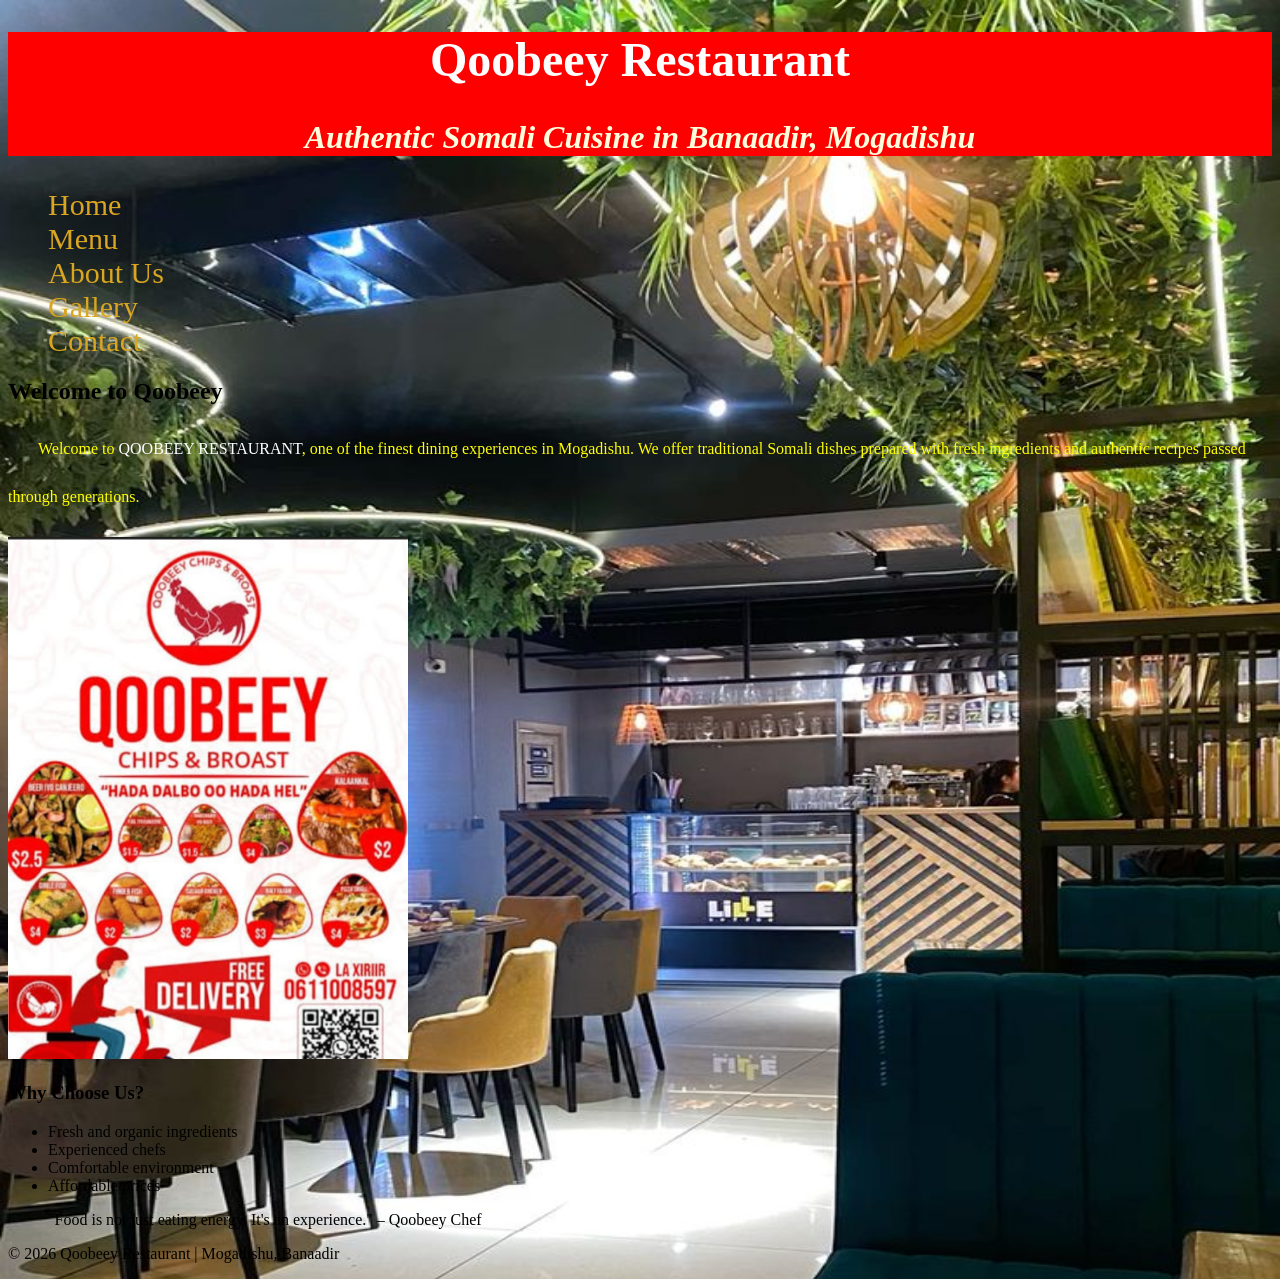
<file: index.html>
<!DOCTYPE html>
<html>
<head>
 <title>Qoobeey Restaurant - Home</title>
 <link rel="stylesheet" href=" res.css">
</head>
<body>
  
 <header>
 <h1>Qoobeey Restaurant</h1>
 <p><span>Authentic Somali Cuisine</span> in Banaadir, 
Mogadishu</p>
 </header>
 <nav>
 <ul>
 <li><a href="index.html">Home</a></li>
 <li><a href="menu.html">Menu</a></li>
 <li><a href="about.html">About Us</a></li>
 <li><a href="gallery.html">Gallery</a></li>
 <li><a href="contact.html">Contact</a></li>
    </ul>
 </nav>
 <main>
 <h2>Welcome to Qoobeey</h2>
 <p>Welcome to <span>Qoobeey Restaurant</span>, one of the 
finest dining experiences in Mogadishu. We offer
 traditional Somali dishes prepared with fresh ingredients 
and authentic recipes passed through generations.
 </p>
 <img src="4.jpg" alt=" " width="400">
 <h3>Why Choose Us?</h3>
 <ul>
 <li>Fresh and organic ingredients</li>
 <li>Experienced chefs</li>
 <li>Comfortable environment</li>
 <li>Affordable prices</li>
 </ul>
 <blockquote>
 "Food is not just eating energy. It's an experience." –
Qoobeey Chef
 </blockquote>
 </main>
 <footer>
 <p>&copy; 2026 Qoobeey Restaurant | Mogadishu, Banaadir</p>
 </footer>
</body>
</html>
</file>
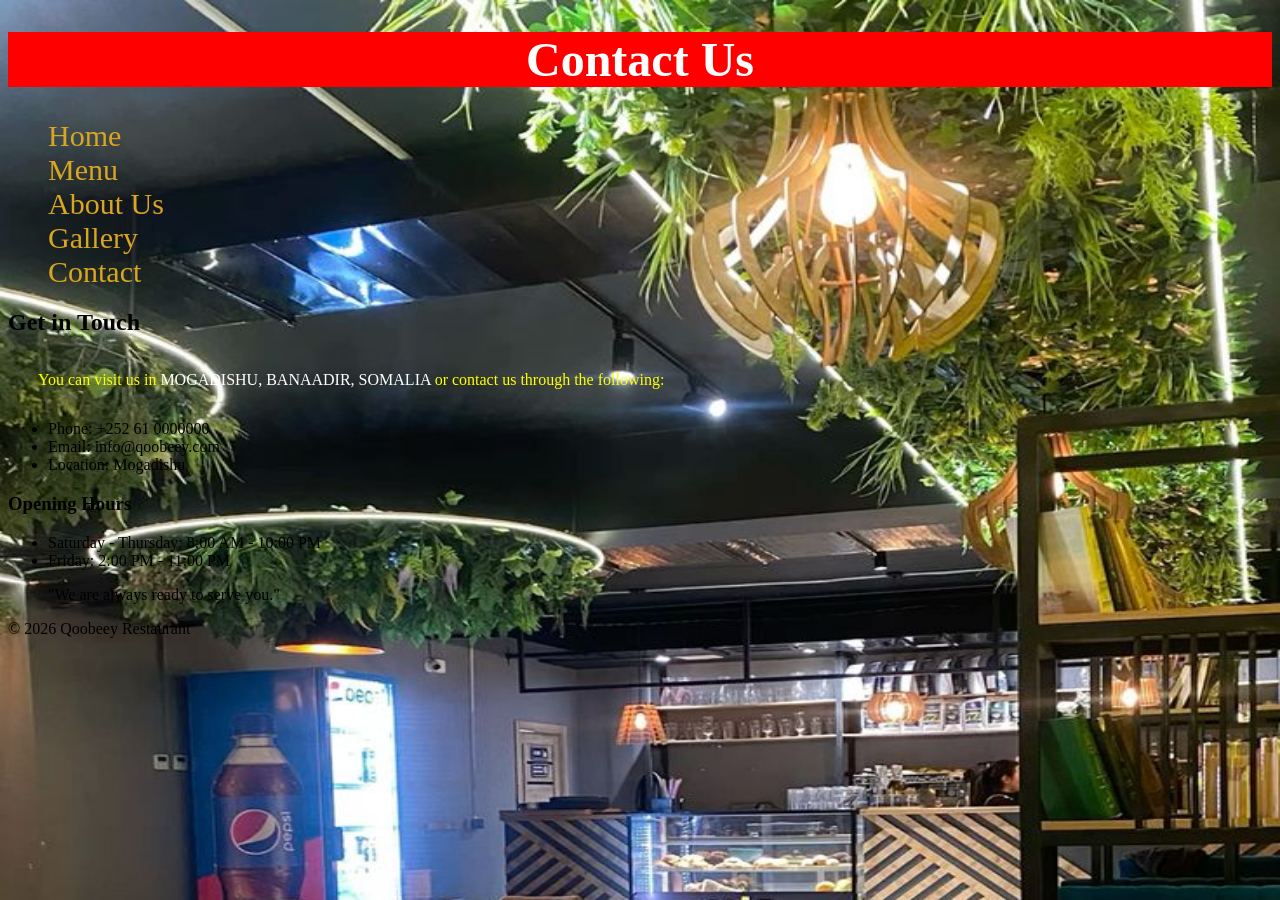
<file: contact.html>
<!DOCTYPE html>
<html>
<head>
 <title>Contact Qoobeey Restaurant</title>
 <link rel="stylesheet" href=" res.css">
</head>
<body>
 <header>
 <h1>Contact Us</h1>
 </header>
 <nav>
 <ul>
 <li><a href="index.html">Home</a></li>
 <li><a href="menu.html">Menu</a></li>
 <li><a href="about.html">About Us</a></li>
 <li><a href="gallery.html">Gallery</a></li>
 <li><a href="contact.html">Contact</a></li>
 </ul>
 </nav>
 <main>
 <h2>Get in Touch</h2>
 <p>You can visit us in <span>Mogadishu, Banaadir, 
Somalia</span> or contact us through the following:</p>
 <ul>
 <li>Phone: +252 61 0000000</li>
 <li>Email: info@qoobeey.com</li>
 <li>Location: Mogadishu</li>
 </ul>
 <h3>Opening Hours</h3>
   <ul>
 <li>Saturday - Thursday: 8:00 AM - 10:00 PM</li>
 <li>Friday: 2:00 PM - 11:00 PM</li>
 </ul>
 <blockquote>
 "We are always ready to serve you."
 </blockquote>
 </main>
 <footer>
 <p>&copy; 2026 Qoobeey Restaurant</p>
 </footer>
</body>
</html>
</file>
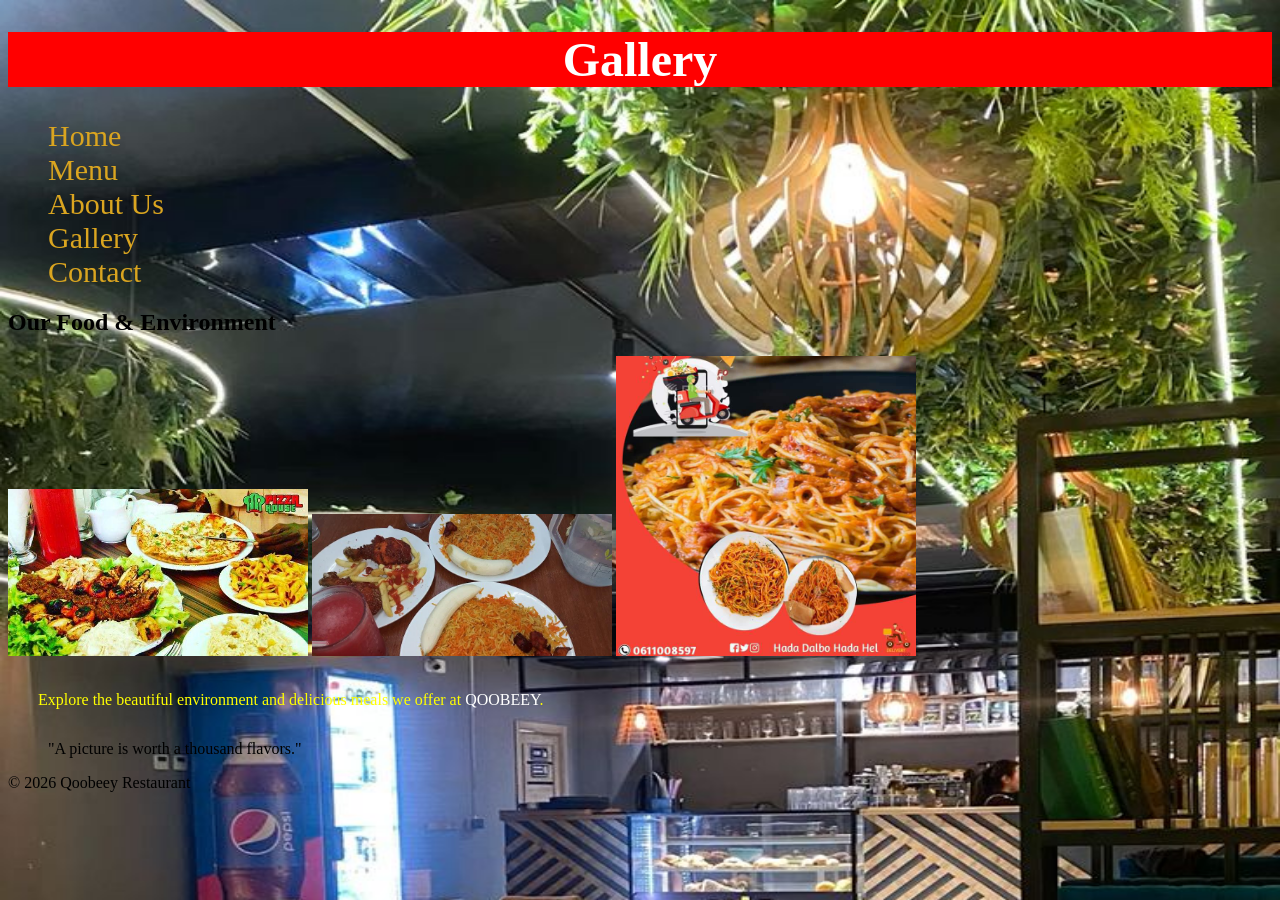
<file: gallery.html>
<!DOCTYPE html>
<html>
<head>
 <title>Qoobeey Restaurant - Gallery</title>
 <link rel="stylesheet" href=" res.css">
</head>
<body>
 <header>
 <h1>Gallery</h1>
 </header>
 <nav>
 <ul>
 <li><a href="index.html">Home</a></li>
 <li><a href="menu.html">Menu</a></li>
 <li><a href="about.html">About Us</a></li>
 <li><a href="gallery.html">Gallery</a></li>
 <li><a href="contact.html">Contact</a></li>
 </ul>
 </nav>
 <main>
 <h2>Our Food & Environment</h2>
 <img src="1.jpg " width="300">
 <img src="2.jpg " width="300">
 <img src="3.jpg" width="300">
 <p>Explore the beautiful environment and delicious meals we 
offer at <span>Qoobeey</span>.</p>
 <blockquote>
 "A picture is worth a thousand flavors."
    </blockquote>
 </main>
 <footer>
 <p>&copy; 2026 Qoobeey Restaurant</p>
 </footer>
</body>
</html>
</file>
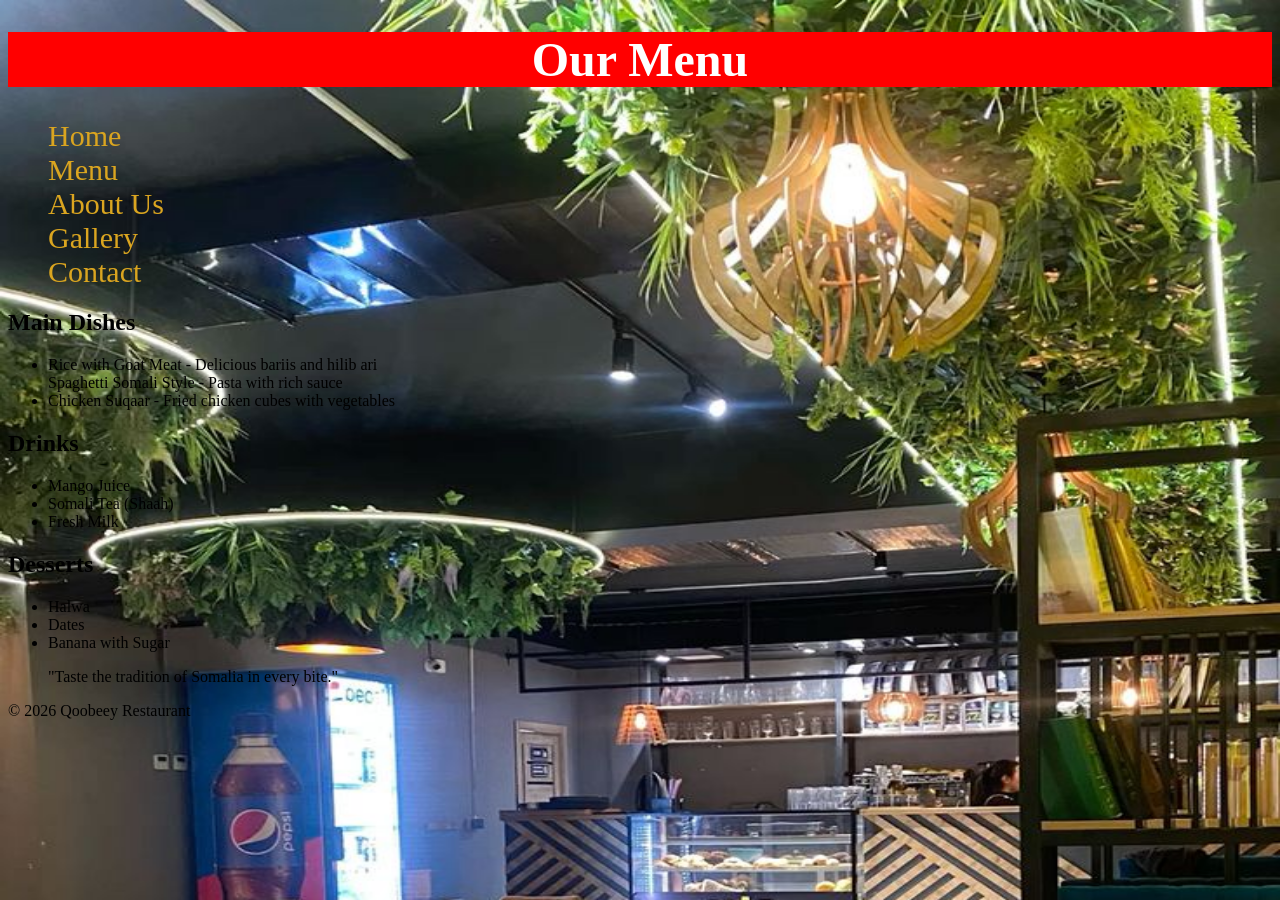
<file: menu.html>
<!DOCTYPE html>
<html>
<head>
   <title>Qoobeey Restaurant - Menu</title>
 <link rel="stylesheet" href=" res.css">
</head>
<body>
 <header>
 <h1>Our Menu</h1>
 </header>
 <nav>
 <ul>
 <li><a href="index.html">Home</a></li>
 <li><a href="menu.html">Menu</a></li>
 <li><a href="about.html">About Us</a></li>
 <li><a href="gallery.html">Gallery</a></li>
 <li><a href="contact.html">Contact</a></li>
 </ul>
 </nav>
 <main>
 <h2>Main Dishes</h2>
 <ul>
 <li><span>Rice with Goat Meat</span> - Delicious bariis 
and hilib ari</li>
    <img
 <li><span>Spaghetti Somali Style</span> - Pasta with 
rich sauce</li>
 <li><span>Chicken Suqaar</span> - Fried chicken cubes 
with vegetables</li>
 </ul>
 <h2>Drinks</h2>
 <ul>
 <li>Mango Juice</li>
 <li>Somali Tea (Shaah)</li>
 <li>Fresh Milk</li>
 </ul>
 <h2>Desserts</h2>
 <ul>
 <li>Halwa</li>
 <li>Dates</li>
 <li>Banana with Sugar</li>
 </ul>
 <blockquote>
 "Taste the tradition of Somalia in every bite."
 </blockquote>
 </main>
 <footer>
 <p>&copy; 2026 Qoobeey Restaurant</p>
 </footer>
 </body>
</html>
</file>
<file: res.css>
*{
    font-family: Georgia, 'Times New Roman', Times, serif;
}

body{
    background-image: url(B.jpg);
background-size:100vw 200vh;
background-repeat: no-repeat;
}
header{
    background-color: red;
}
/* class selector of menu page */
.bg{
    background-color: blue;
    color: yellow;
}

header h1{
    font-size: 3em;
    text-align: center;
    color:#ffffff;
}

/* descdent selector  */
header p{
    color:#fffedc;
    font-size: 2em;
    font-style: italic;
    font-weight: 800;
    text-align: center;
}

nav a{
color: goldenrod;
font-size:30px;
   text-decoration: none;
}

 nav ul{
    list-style-type:none;
}


main p{
    line-height: 3em;
    color: yellow;
    letter-spacing: 20%;
    text-indent: 30px;
    
}

main p span {
    color: white;
    text-transform: uppercase;
}

main ul li{
    /* list-style-image: url(); */

}

.foot{
    background-color: lightblue;
   height:80px;

   font-size: medium;
   font-style: italic;
    
}

.restaurant{
width: 400px;
height: 400px;
}









/* id selector of index page  */
/* #resdescription{
    color: rgb(15, 188, 26);
} */
</file>
